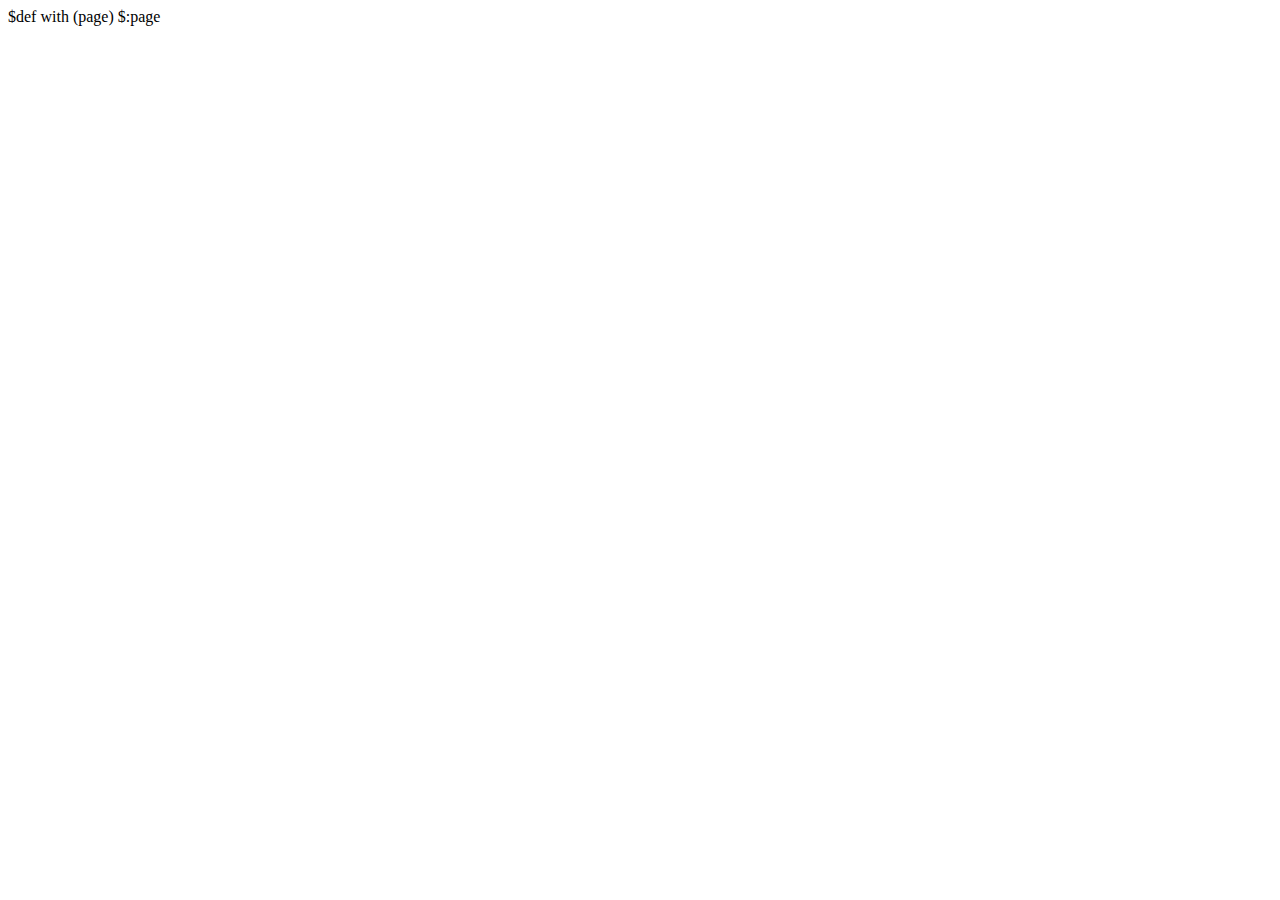
<file: vinergy/templates/base.html>
$def with (page)
<!DOCTYPE HTML>
<html lang="en">
<head>
	<meta charset="UTF-8">
	<title>Vinergy - CLI Pastebin within VimEnergy</title>
  <link rel='shortcut icon' href="/static/favicon.ico" type="image/x-icon" />
</head>
<body>

$:page

</body>
</html>
<!--
vim:foldmethod=marker:foldmarker=<div,</div>
-->
</file>
